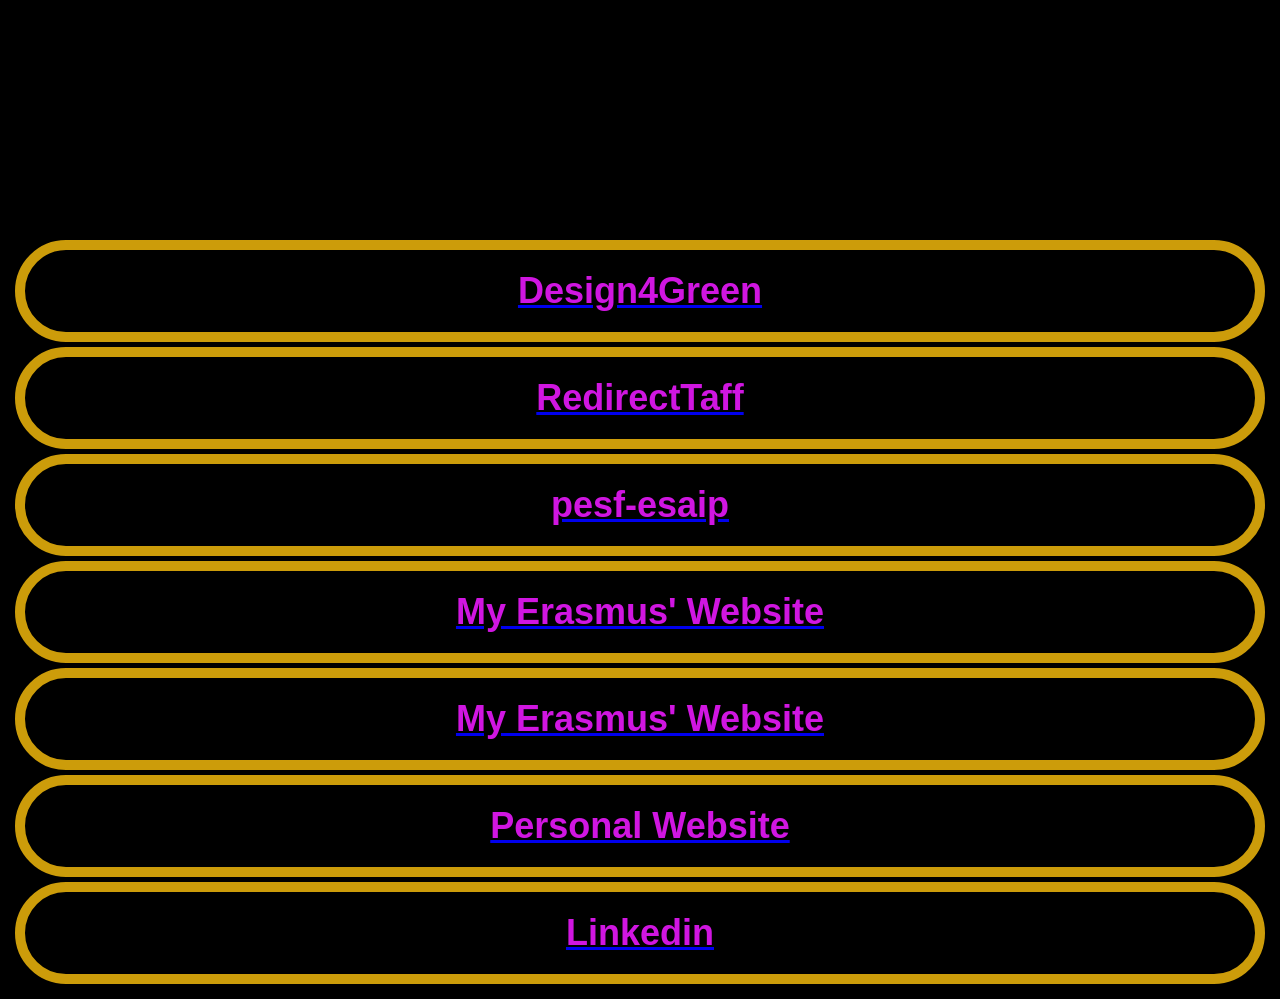
<file: index.html>
<!DOCTYPE html>
<html>
  <head>
    <title>Redirect Page</title>
    <meta chrset="utf-8" />
    <meta name="description" content="Redirect" />
    <meta name="keywords" content="HTML, CSS, Javascrip" />
    <meta name="viewport" content="width=device-width, initial-scale=1.0" />
    <meta name="author" content="ANQUETIL Eloi" />
    <link href="styles.css" rel="stylesheet" type="text/css" />
  </head>
  <body>
    <main>
      <a href="https://d4geloi.netlify.app" target="_blank"><h1>Design4Green</h1></a>
        <a href="https:/samaelmrnngstr.netlify.app" target="_blank"
        ><h1>RedirectTaff</h1></a
      >
      <a href="https://pesf-esaip.netlify.app" target="_blank"
      ><h1>pesf-esaip</h1></a
    >
    <a href="https://lodz-erasmus-2023.netlify.app" target="_blank"
    ><h1>My Erasmus' Website</h1></a
  >
        <a href="https://lodz-erasmus-2023.netlify.app" target="_blank"
        ><h1>My Erasmus' Website</h1></a
      >
      <a href="https://eloi-carnet-competence.netlify.app" target="_blank"
        ><h1>Personal Website</h1></a
      >
      <a href="https://www.linkedin.com/in/eloi-anquetil/" target="_blank"
        ><h1>Linkedin</h1></a
      >
    </main>
  </body>
</html>
</file>
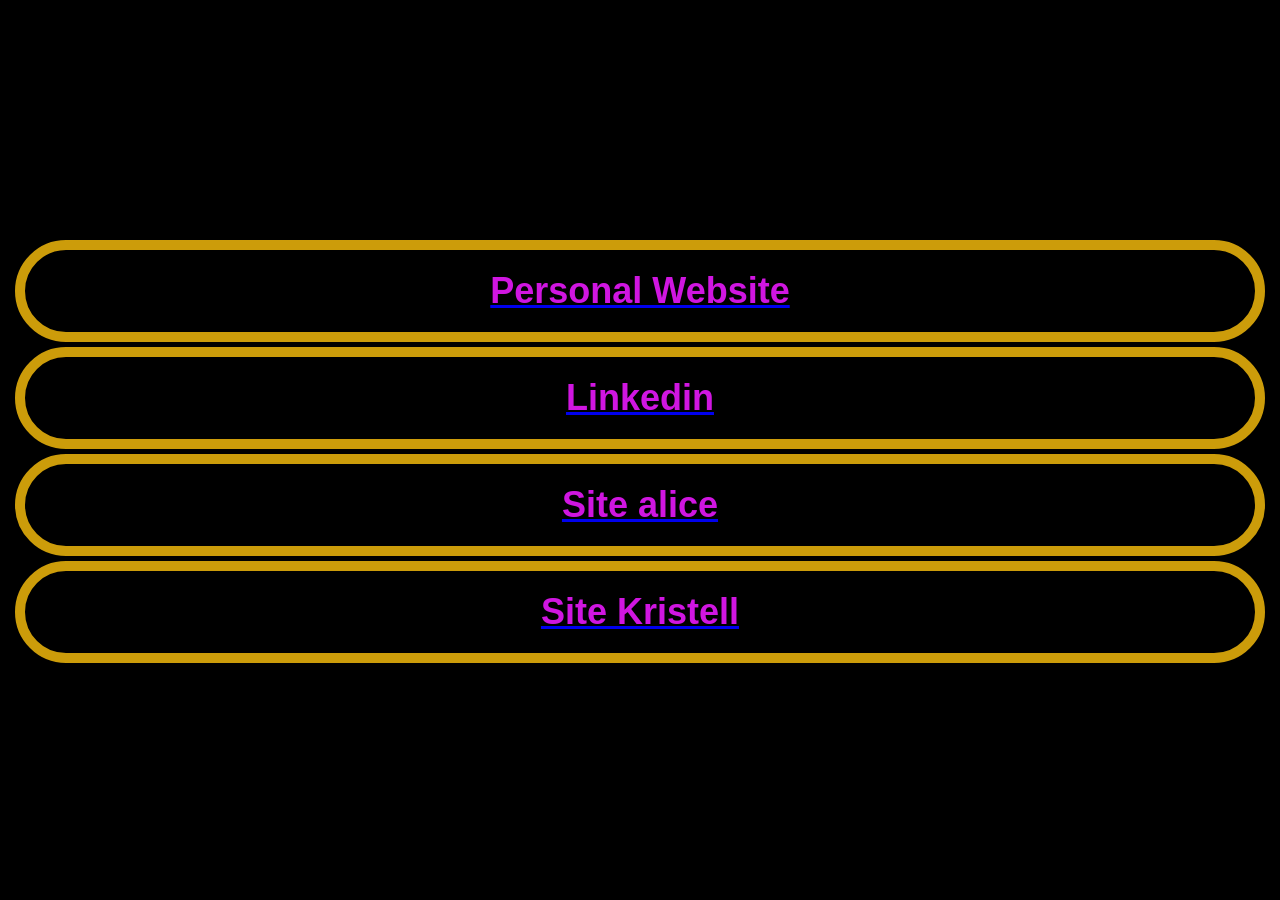
<file: portfolio.html>
<!DOCTYPE html>
<html>
  <head>
    <title>Redirect Page</title>
    <meta chrset="utf-8" />
    <meta name="description" content="Redirect" />
    <meta name="keywords" content="HTML, CSS, Javascrip" />
    <meta name="viewport" content="width=device-width, initial-scale=1.0" />
    <meta name="author" content="ANQUETIL Eloi" />
    <link href="styles.css" rel="stylesheet" type="text/css" />
  </head>
  <body>
    <main>
      <a href="https://eloi-carnet-competence.netlify.app" target="_blank"
        ><h1>Personal Website</h1></a
      >
      <a
        href="https://www.linkedin.com/in/eloi-anquetil-886835223/"
        target="_blank"
        ><h1>Linkedin</h1></a
      >
      <a href="https://aliceegele.wixsite.com/la-vie-d-alice" target="_blank"
        ><h1>Site alice</h1></a
      >
      <a
        href="https://kristellhvx.wixsite.com/carnet-de-comp-tence"
        target="_blank"
        ><h1>Site Kristell</h1></a
      >
    </main>
  </body>
</html>
</file>
<file: styles.css>
* {box-sizing: border-box;}

@import { url('https://fonts.googleapis.com/css2?family=Roboto:wght@400;500&display=swap');}

h1, h2{text-align: center;}


/* Style du body */
* {
  font-family: 'Roboto', sans-serif;
  margin: 0;
  background-color: black;
}

h1{
    color: #d016e1;
    
  outline: #cc9c0a solid 10px;  
  padding: 20px;
  text-align: center;
  border-radius: 10000px;
  margin: 25px;
}
main {
    position :absolute;
 
    top: 25%;
    width: 100%;
  text-align: center;
  font-size: 18px;
  align-items: center;
}
</file>
